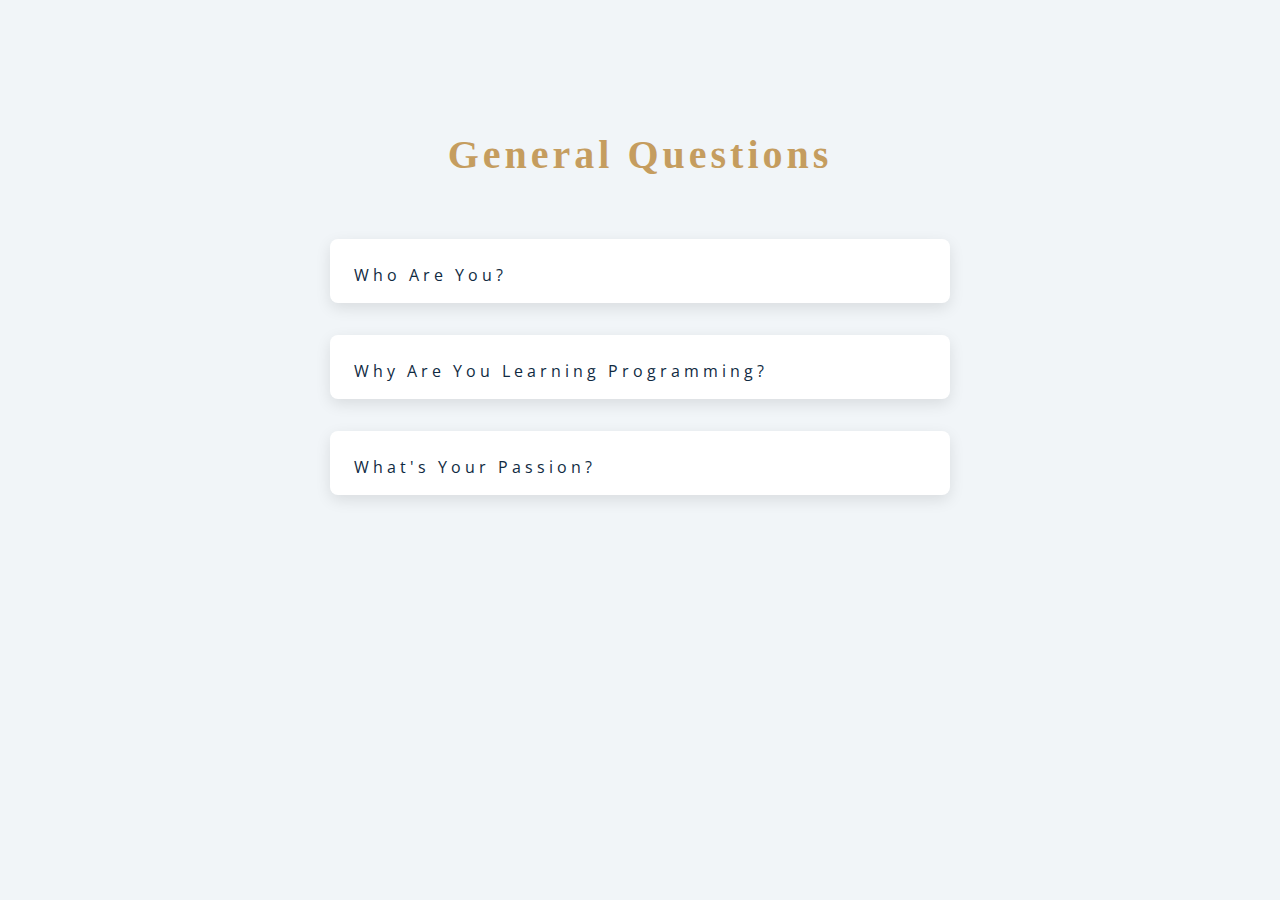
<file: index.html>
<!DOCTYPE html>
<html lang="en">
  <head>
    <meta charset="UTF-8" />
    <meta name="viewport" content="width=device-width, initial-scale=1.0" />
    <title>Q & A</title>
    <link
      rel="stylesheet"
      href="https://use.fontawesome.com/releases/v5.14.0/css/all.css"
      integrity="sha384-HzLeBuhoNPvSl5KYnjx0BT+WB0QEEqLprO+NBkkk5gbc67FTaL7XIGa2w1L0Xbgc"
      crossorigin="anonymous"
    />
    <link rel="stylesheet" href="styles.css" />
  </head>
  <body>
    <section class="questions">
      <div class="title">
        <h2>General questions</h2>
      </div>
      <div class="section-center">
        <!-- single question -->
        <article class="question">
          <!-- question title -->
          <div class="question-title">
            <p>Who are you?</p>
            <button class="button question-btn">
              <span class="plus-icon">
                <i class="far fa-plus-square"></i>
              </span>
              <span class="minus-icon">
                <i class="far fa-minus-square"></i>
              </span>
            </button>
          </div>
          <!-- question text -->
          <div class="question-text">
            <p>
              Lorem ipsum dolor sit, amet consectetur adipisicing elit. Eum
              cumque dolorum facilis porro labore tempora nostrum praesentium,
              eos perferendis dolore eligendi vel sit consectetur? Deleniti
              aperiam illum nisi rerum quae!
            </p>
          </div>
        </article>
        <!-- end single question -->
        <!-- single question -->
        <article class="question">
          <!-- question title -->
          <div class="question-title">
            <p>Why are you learning programming?</p>
            <button class="button question-btn">
              <span class="plus-icon">
                <i class="far fa-plus-square"></i>
              </span>
              <span class="minus-icon">
                <i class="far fa-minus-square"></i>
              </span>
            </button>
          </div>
          <!-- question text -->
          <div class="question-text">
            <p>
              Lorem ipsum dolor sit, amet consectetur adipisicing elit. Eum
              cumque dolorum facilis porro labore tempora nostrum praesentium,
              eos perferendis dolore eligendi vel sit consectetur? Deleniti
              aperiam illum nisi rerum quae!
            </p>
          </div>
        </article>
        <!-- end single question -->
        <!-- single question -->
        <article class="question">
          <!-- question title -->
          <div class="question-title">
            <p>What's your passion?</p>
            <button class="button question-btn">
              <span class="plus-icon">
                <i class="far fa-plus-square"></i>
              </span>
              <span class="minus-icon">
                <i class="far fa-minus-square"></i>
              </span>
            </button>
          </div>
          <!-- question text -->
          <div class="question-text">
            <p>
              Lorem ipsum dolor sit, amet consectetur adipisicing elit. Eum
              cumque dolorum facilis porro labore tempora nostrum praesentium,
              eos perferendis dolore eligendi vel sit consectetur? Deleniti
              aperiam illum nisi rerum quae!
            </p>
          </div>
        </article>
        <!-- end single question -->
      </div>
    </section>
    <!-- javascript -->
    <script src="app.js"></script>
  </body>
</html>
</file>
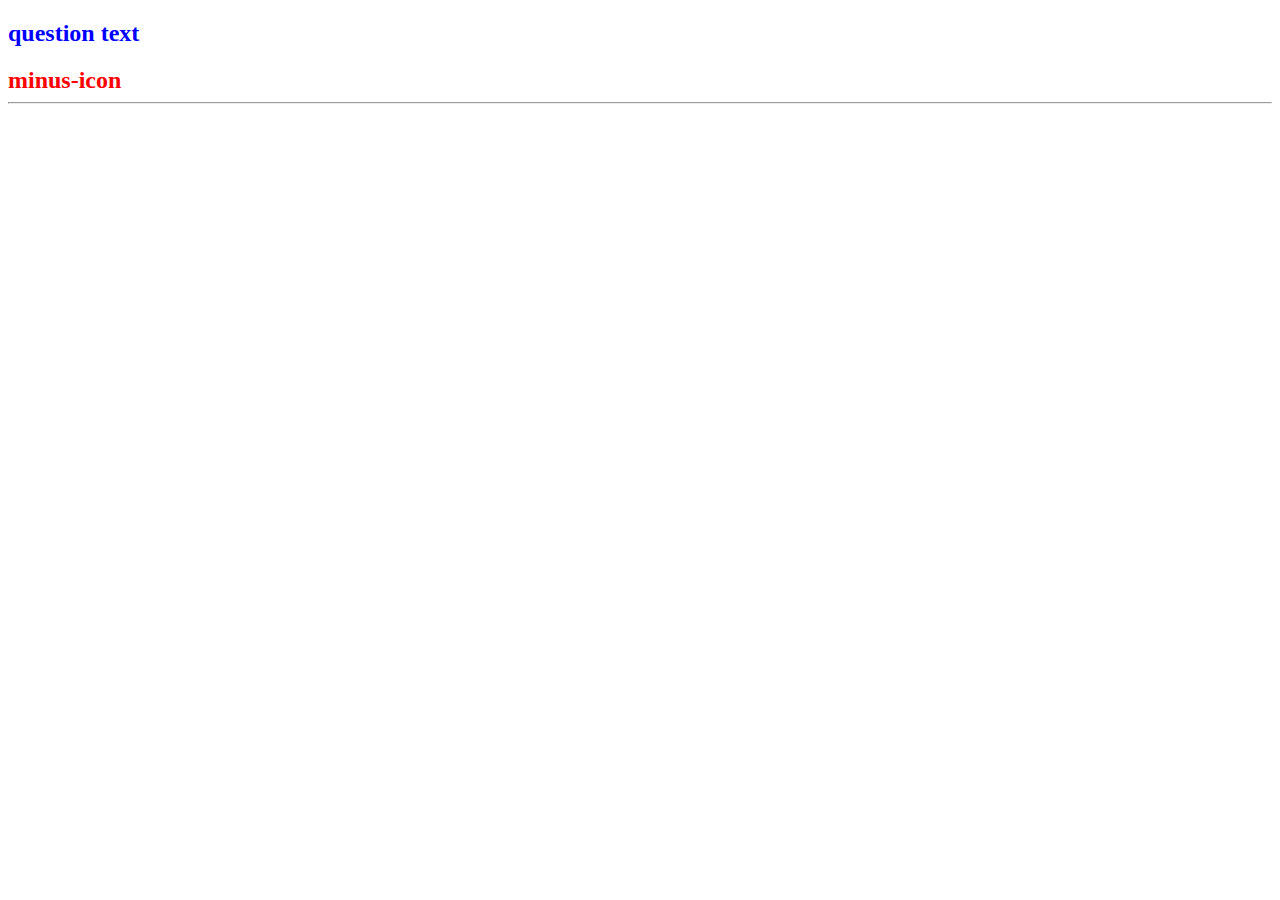
<file: practice.html>
<!DOCTYPE html>
<html lang="en">
  <head>
    <meta charset="UTF-8" />
    <title>Document</title>
    <style>
      .question-text {
        display: none;
      }

      .minus-icon {
        display: none;
      }

      .show-text .question-text {
        display: block;
        color: blue;
      }

      .show-text .minus-icon {
        display: inline;
        color: red;
      }

      .show-text .plus-icon {
        display: none;
      }
    </style>
  </head>
  <body>
    <h2 class="question-text">question text</h2>
    <h2 class="minus-icon">minus-icon</h2>
    <hr />
    <h3 class="plus-icon">plus icon</h3>

    <script>
      if (true) {
        document.body.classList.toggle("show-text");
      }
      //   if (true) {
      //     document.body.classList.remove("show-text");
      //   }
    </script>
  </body>
</html>
</file>
<file: styles.css>
/*
=============== 
Fonts
===============
*/
@import url("https://fonts.googleapis.com/css?family=Open+Sans|Roboto:400,700&display=swap");

/*
=============== 
Variables
===============
*/

:root {
  /* dark shades of primary color*/
  --clr-primary-1: hsl(205, 86%, 17%);
  --clr-primary-2: hsl(205, 77%, 27%);
  --clr-primary-3: hsl(205, 72%, 37%);
  --clr-primary-4: hsl(205, 63%, 48%);
  /* primary/main color */
  --clr-primary-5: #49a6e9;
  /* lighter shades of primary color */
  --clr-primary-6: hsl(205, 89%, 70%);
  --clr-primary-7: hsl(205, 90%, 76%);
  --clr-primary-8: hsl(205, 86%, 81%);
  --clr-primary-9: hsl(205, 90%, 88%);
  --clr-primary-10: hsl(205, 100%, 96%);
  /* darkest grey - used for headings */
  --clr-grey-1: hsl(209, 61%, 16%);
  --clr-grey-2: hsl(211, 39%, 23%);
  --clr-grey-3: hsl(209, 34%, 30%);
  --clr-grey-4: hsl(209, 28%, 39%);
  /* grey used for paragraphs */
  --clr-grey-5: hsl(210, 22%, 49%);
  --clr-grey-6: hsl(209, 23%, 60%);
  --clr-grey-7: hsl(211, 27%, 70%);
  --clr-grey-8: hsl(210, 31%, 80%);
  --clr-grey-9: hsl(212, 33%, 89%);
  --clr-grey-10: hsl(210, 36%, 96%);
  --clr-white: #fff;
  --clr-red-dark: hsl(360, 67%, 44%);
  --clr-red-light: hsl(360, 71%, 66%);
  --clr-green-dark: hsl(125, 67%, 44%);
  --clr-green-light: hsl(125, 71%, 66%);
  --clr-gold: #c59d5f;
  --clr-black: #222;
  --ff-primary: "Roboto", sans-serif;
  --ff-secondary: "Open Sans", sans-serif;
  --transition: all 0.3s linear;
  --spacing: 0.25rem;
  --radius: 0.5rem;
  --light-shadow: 0 5px 15px rgba(0, 0, 0, 0.1);
  --dark-shadow: 0 5px 15px rgba(0, 0, 0, 0.2);
  --max-width: 1170px;
  --fixed-width: 620px;
}
/*
=============== 
Global Styles
===============
*/

*,
::after,
::before {
  margin: 0;
  padding: 0;
  box-sizing: border-box;
  outline: none;
}
body {
  font-family: var(--ff-secondary);
  background: var(--clr-grey-10);
  color: var(--clr-grey-1);
  line-height: 1.5;
  font-size: 0.875rem;
}
ul {
  list-style-type: none;
}
a {
  text-decoration: none;
}
img:not(.logo) {
  width: 100%;
}
img {
  display: block;
}

h1,
h2,
h3,
h4 {
  letter-spacing: var(--spacing);
  text-transform: capitalize;
  line-height: 1.25;
  margin-bottom: 0.75rem;
  font-family: var(--ff-primary);
}
h1 {
  font-size: 3rem;
}
h2 {
  font-size: 2rem;
}
h3 {
  font-size: 1.25rem;
}
h4 {
  font-size: 0.875rem;
}
p {
  margin-bottom: 1.25rem;
  color: var(--clr-grey-5);
}
@media screen and (min-width: 800px) {
  h1 {
    font-size: 4rem;
  }
  h2 {
    font-size: 2.5rem;
  }
  h3 {
    font-size: 1.75rem;
  }
  h4 {
    font-size: 1rem;
  }
  body {
    font-size: 1rem;
  }
  h1,
  h2,
  h3,
  h4 {
    line-height: 1;
  }
}
/*  global classes */

.btn {
  text-transform: uppercase;
  background: transparent;
  color: var(--clr-black);
  padding: 0.375rem 0.75rem;
  letter-spacing: var(--spacing);
  display: inline-block;
  transition: var(--transition);
  font-size: 0.875rem;
  border: 2px solid var(--clr-black);
  cursor: pointer;
  box-shadow: 0 1px 3px rgba(0, 0, 0, 0.2);
  border-radius: var(--radius);
}
.btn:hover {
  color: var(--clr-white);
  background: var(--clr-black);
}
/* section */
.section {
  padding: 5rem 0;
}

.section-center {
  width: 90vw;
  margin: 0 auto;
  max-width: 1170px;
}
@media screen and (min-width: 992px) {
  .section-center {
    width: 95vw;
  }
}
main {
  min-height: 100vh;
  display: grid;
  place-items: center;
}
/*
=============== 
Questions
===============
*/
.title {
  margin-top: 15vh;
  margin-bottom: 4rem;
}
.title h2 {
  color: var(--clr-gold);
  font-family: "Great Vibes", cursive;
  text-align: center;
}
.section-center {
  max-width: var(--fixed-width);
}
.question {
  background: var(--clr-white);
  border-radius: var(--radius);
  box-shadow: var(--light-shadow);
  padding: 1.5rem 1.5rem 0 1.5rem;
  margin-bottom: 2rem;
}
.question-title {
  display: flex;
  justify-content: space-between;
  align-items: center;
  text-transform: capitalize;
  padding-bottom: 1rem;
}
.question-title p {
  margin-bottom: 0;
  letter-spacing: var(--spacing);
  color: var(--clr-grey-1);
}
.question-btn {
  font-size: 1.5rem;
  background: transparent;
  border-color: transparent;
  cursor: pointer;
  color: var(--clr-gold);
  transition: var(--transition);
}
.question-btn:hover {
  transform: rotate(90deg);
}
.question-text {
  padding: 1rem 0 1.5rem 0;
  border-top: 1px solid rgba(0, 0, 0, 0.2);
}
.question-text p {
  margin-bottom: 0;
}

/* ========= hide text  =========*/

.question-text {
  display: none;
}

.minus-icon {
  display: none;
}

.show-text .question-text {
  display: block;
}

.show-text .minus-icon {
  display: inline;
}

.show-text .plus-icon {
  display: none;
}
</file>
